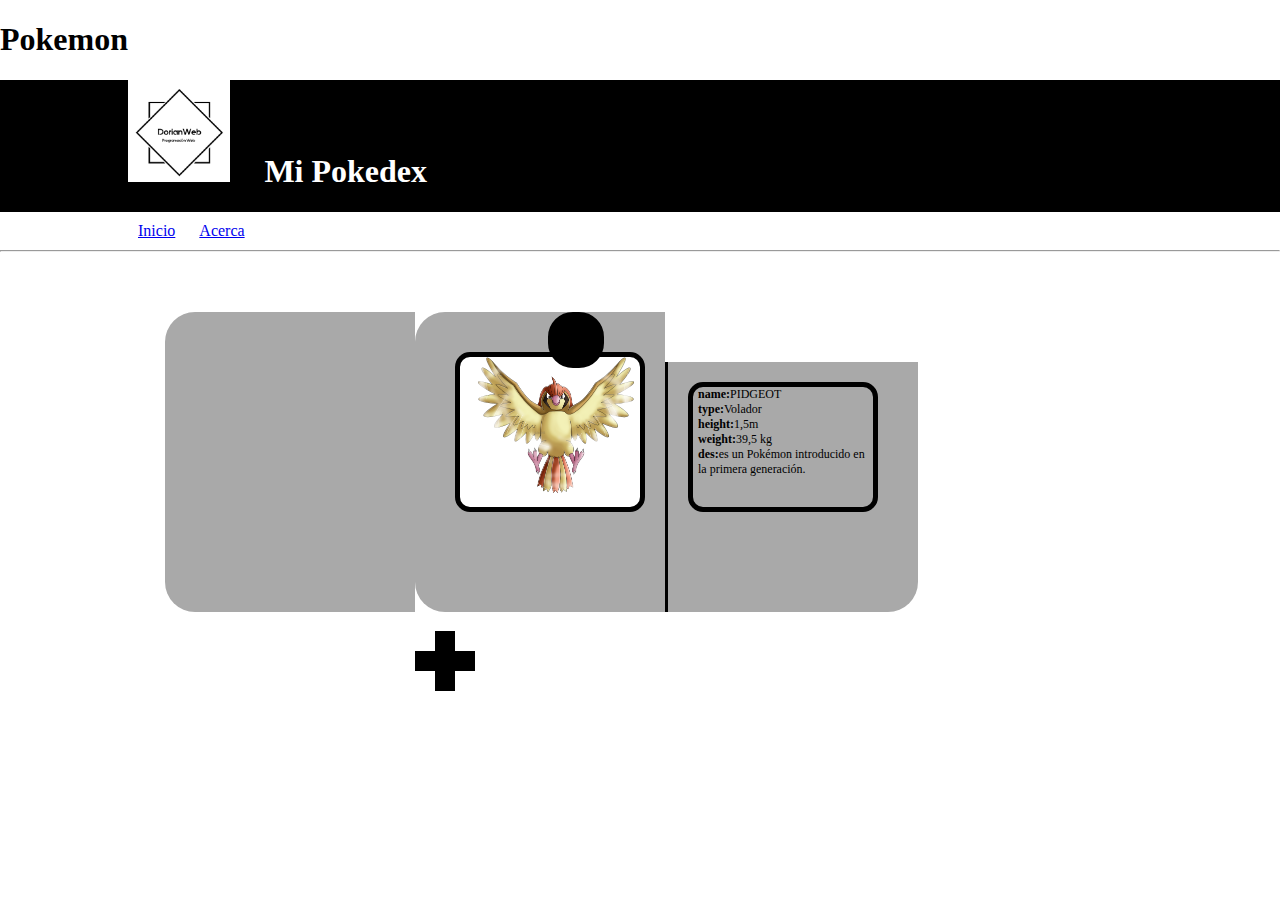
<file: index.html>
<!DOCTYPE html>
<html lang="es">
<head>
    <meta charset="UTF-8">
    <meta http-equiv="X-UA-Compatible" content="IE=edge">
    <meta name="viewport" content="width=device-width, initial-scale=1.0">
    <link rel="stylesheet" href="style.css">
    <title>POKEDEX</title>
</head>
<body>
  <script type="text-javasccript" src="prueba.js"></script>
  <script type="tect-javasccript" src="json pokedex"></script>
    
<h1>Pokemon</h1>
<ul id="pokemon"></ul>
    
    <header>
    <img  id="logo"  src="logo7_18_17114.png" alt="logo">
   <h1>Mi Pokedex</h1>  
  </header>
  <nav>
    <a href="·">Inicio</a>
    <a href="·">Acerca</a>
  </nav>
<hr>  
  <main>
<div id="Pokedex">
  <div id="left">
  </main>
  <div id="Pokedex">
<div id="left">
    <div class="display">
 <img id= "pkm-img"src="Pidgeot.png" alt="Pokemon">      
    </div>
     <div id="dpad" onliclick="buscar()"></div>
    <div id="dpad"></div>
    <div id="dpad-top"></div>
    <div id="dpad-horizontal"></div>
    <div id="dpad-bottom"></div>
   
</div>
<div id="btn-circle"></div>
<div id="right">
    <div class="display">
<ul>
<li>
  <p id="name"><b>name:</b>PIDGEOT</p>  
</li>
<li>
   <p id="type"><b>type:</b>Volador</p> 
</li>
<li>
    <p id="height"><b>height:</b>1,5m</p>
</li>
<li>
    <p id="weigth"><b>weight:</b>39,5 kg</p>
</li>
<li>
    <p id="des"><b>des:</b>es un Pokémon introducido en la primera generación.</p>
</li>



</ul>



    </div>
    <div id="pad">
<div class="bton"></div>
<div class="bton"></div>
<div class="bton"></div>
<div class="bton"></div>
<div class="bton"></div>
<div class="bton"></div>
<div class="bton"></div>
<div class="bton"></div>

</div>

</div>
  </div>

    
</body>
</html>
</file>
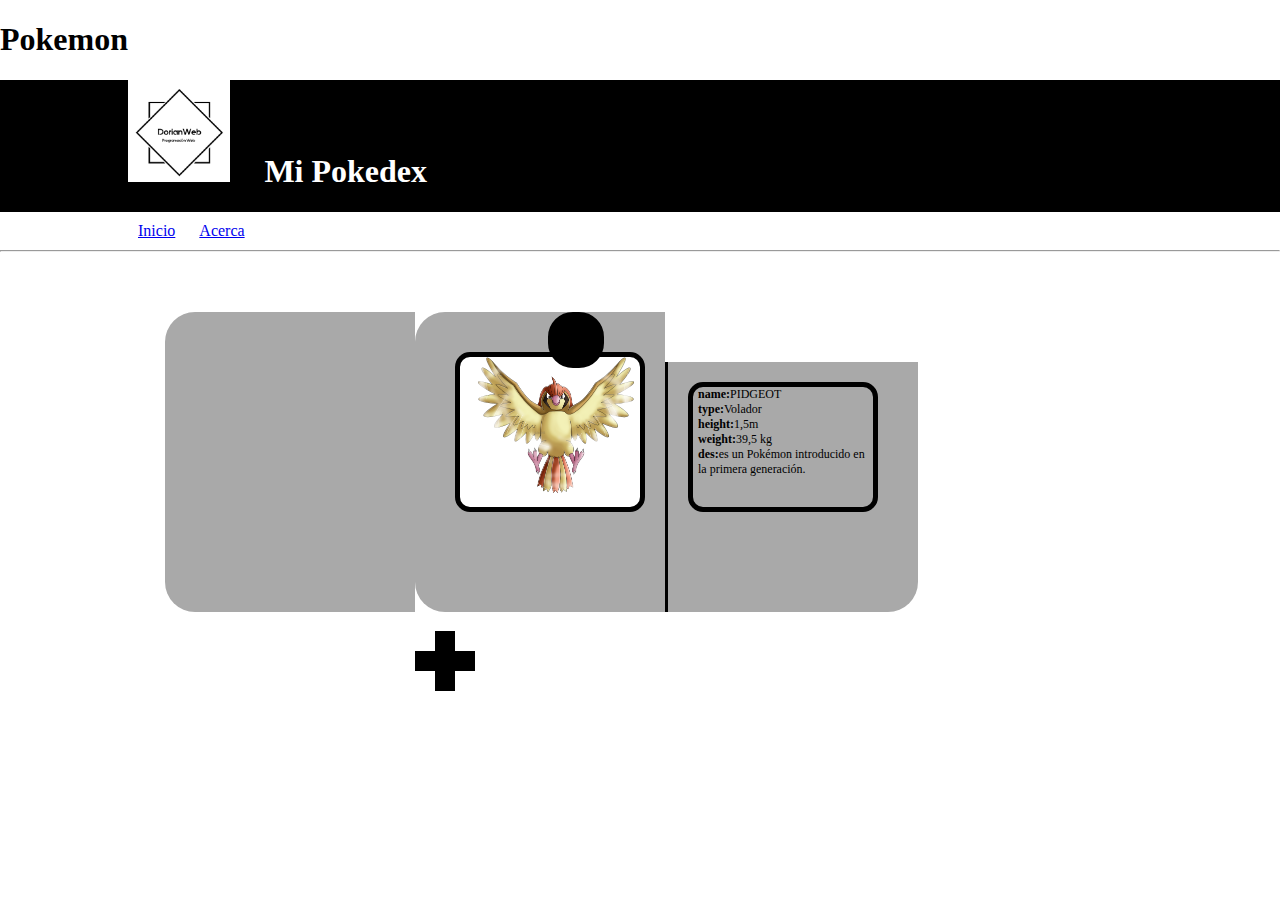
<file: pokedex2 index.html>
<!DOCTYPE html>
<html lang="es">
<head>
    <meta charset="UTF-8">
    <meta http-equiv="X-UA-Compatible" content="IE=edge">
    <meta name="viewport" content="width=device-width, initial-scale=1.0">
    <link rel="stylesheet" href="style.css">
    <title>POKEDEX</title>
</head>
<body>
  <script type="text-javasccript" src="prueba.js"></script>
  <script type="tect-javasccript" src="json pokedex"></script>
    
<h1>Pokemon</h1>
<ul id="pokemon"></ul>
    
    <header>
    <img  id="logo"  src="logo7_18_17114.png" alt="logo">
   <h1>Mi Pokedex</h1>  
  </header>
  <nav>
    <a href="·">Inicio</a>
    <a href="·">Acerca</a>
  </nav>
<hr>  
  <main>
<div id="Pokedex">
  <div id="left">
  </main>
  <div id="Pokedex">
<div id="left">
    <div class="display">
 <img id= "pkm-img"src="Pidgeot.png" alt="Pokemon">      
    </div>
     <div id="dpad" onliclick="buscar()"></div>
    <div id="dpad"></div>
    <div id="dpad-top"></div>
    <div id="dpad-horizontal"></div>
    <div id="dpad-bottom"></div>
   
</div>
<div id="btn-circle"></div>
<div id="right">
    <div class="display">
<ul>
<li>
  <p id="name"><b>name:</b>PIDGEOT</p>  
</li>
<li>
   <p id="type"><b>type:</b>Volador</p> 
</li>
<li>
    <p id="height"><b>height:</b>1,5m</p>
</li>
<li>
    <p id="weigth"><b>weight:</b>39,5 kg</p>
</li>
<li>
    <p id="des"><b>des:</b>es un Pokémon introducido en la primera generación.</p>
</li>



</ul>



    </div>
    <div id="pad">
<div class="bton"></div>
<div class="bton"></div>
<div class="bton"></div>
<div class="bton"></div>
<div class="bton"></div>
<div class="bton"></div>
<div class="bton"></div>
<div class="bton"></div>

</div>

</div>
  </div>

    
</body>
</html>
</file>
<file: style.css>
body {
    font-family: Verdana;
    margin: 0;
   }

   header {
    background-color: black;
    color: white;
    padding:0  10%;
   }
header > h1{
display: inline-block;
margin-left: 30px;
}
#logo {
   width: 10%; 
}
   nav{
    margin:10px 10% ;
   }
   nav  > a {
    padding: 0 10px;
   }
   #pkmn-img{
    width:90%;                             
   }
#Pokedex{
    width: 950px;
    margin: 60px auto;
}

#left{
width: 250px;
height: 300px;
float: left;
background-color:#a9a9a9 ;
border-top-left-radius: 30px;
border-bottom-left-radius: 30px;
}
#right{
width: 250px;
height: 250px;
margin-top: 50px;
background-color: #a9a9a9;
border-left-color: black;
border-left-style: solid;
border-left-width: 3px;
float: left;
border-bottom-right-radius: 30px;
}
.display{
    border-color: black;
    border-style:solid;
    border-radius: 15px;
    border-width: 5px;
}
#left> .display {
width: 180px;
height: 150px;
margin-left: 35px;
margin: 40px;
background-color: white;
}
#left>.display > img{
margin-left: 15px;
height: 100%;
}
#dpad{
   width: 60px;
   height: 60px;
   margin-top: 15px;
   margin-left: 20px;
   display: inline-block;
}
#dpad-top, #dpad-bottom {
   width: 20px;
   height: 20px;
   margin-left: 20px;
   background-color: black;
}
#dpad-horizontal{
    width: 60px;
   height: 20px;
   background-color: black;

}



#right> .display{
    width: 180px;
height: 120px;
margin-left: 35px;
margin: 20px;
background-color: #a9a9a9;
font-size: 12px;
}
#pad{
width: 148px;
height: 65px;
margin-left: 60px;
margin-top: 15px;
}
#pad> .btn{
width: 25px;
height: 25px;
background-color: black;
display: inline-block;
border-style: solid;
border-color: black;
border-width: 2px;
border-radius: 3px;
}


ul  {
margin: 0;
padding: 0;
}
li{
    list-style-type: none;
}

li > p{
margin: 0 5px;

}
#btn-circle{
    width: 50px;
    height: 50px;
    margin-left: -370px;
    border-style: solid;
    border-color: black;
    border-radius: 25px;
    background-color: black;
    display: inline-block;
}
</file>
